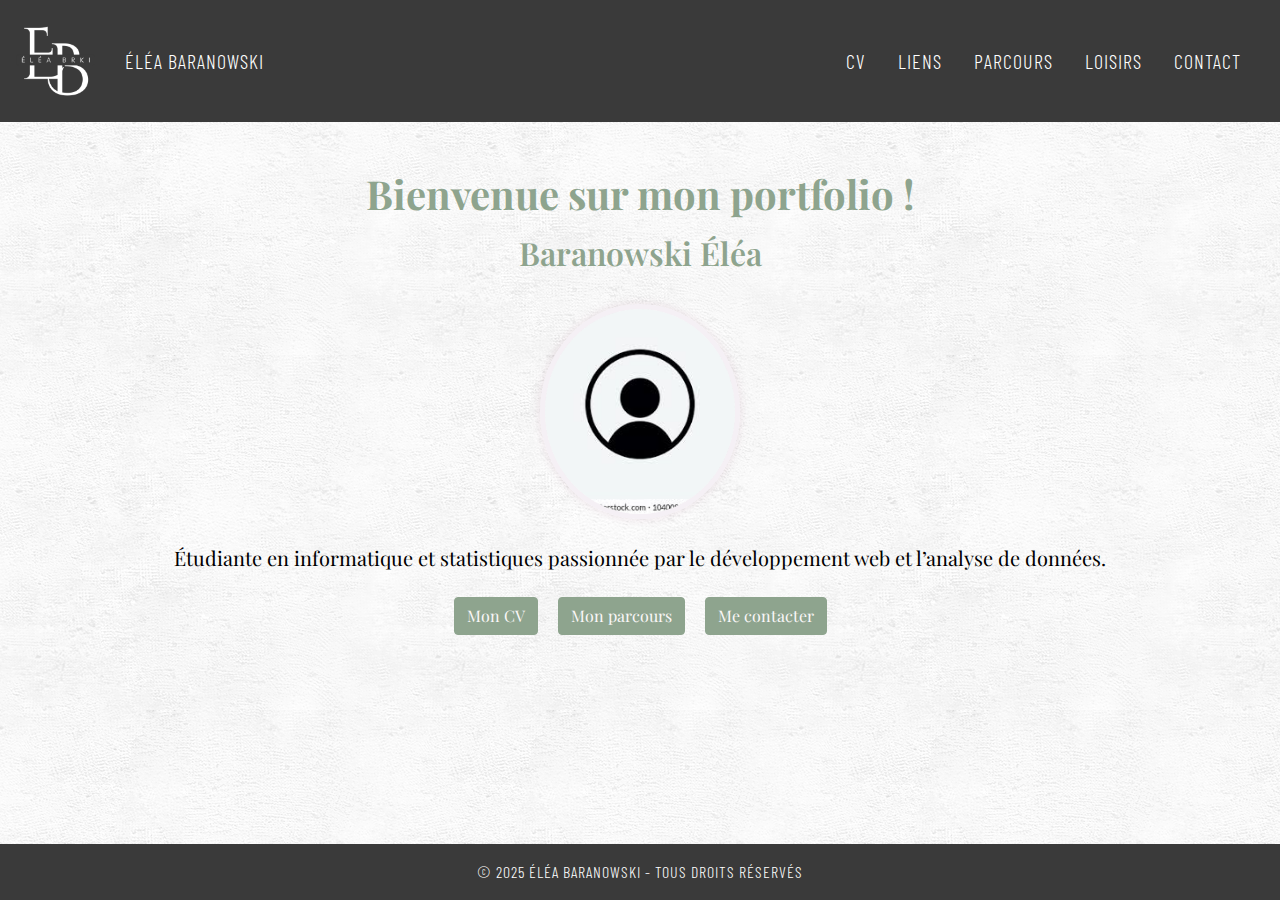
<file: index.html>
<!DOCTYPE html>
<html lang="en">

<head>
    <meta charset="UTF-8">
    <meta name="viewport" content="width=device-width, initial-scale=1.0">
    <title>Éléa Baranowski</title>
    <link rel="stylesheet" href="https://cdn.jsdelivr.net/npm/bootstrap@4.3.1/dist/css/bootstrap.min.css" integrity="sha384-ggOyR0iXCbMQv3Xipma34MD+dH/1fQ784/j6cY/iJTQUOhcWr7x9JvoRxT2MZw1T" crossorigin="anonymous">
    <link href="https://fonts.googleapis.com/css2?family=Barlow+Condensed:wght@300;400&display=swap" rel="stylesheet">
    <link href="https://fonts.googleapis.com/css2?family=Playfair+Display&family=Nunito&display=swap" rel="stylesheet">
    <link rel="stylesheet" href="css/style.css">
</head>

<body>
    <header>
        <nav class="navbar navbar-expand-sm py-3">
            <div class="container-fluid">
                <a class="navbar-brand d-flex align-items-center" href="index.html">
                    <img src="images/2.png" alt="Logo Éléa" style="height: 80px; margin-right: 30px;">
                    <span>Éléa Baranowski</span>
                </a>
                <button class="navbar-toggler" type="button" data-toggle="collapse" data-target="#navbarContent">
                    <span class="navbar-toggler-icon"></span>
                </button>
                <div id="navbarContent" class="collapse navbar-collapse">
                    <ul class="navbar-nav ml-auto">
                        <li class="nav-item"><a class="nav-link navbar-brand d-flex align-items-center" href="cv.html">CV</a></li>
                        <li class="nav-item"><a class="nav-link navbar-brand d-flex align-items-center" href="liens.html">Liens</a></li>
                        <li class="nav-item"><a class="nav-link navbar-brand d-flex align-items-center" href="parcours.html">Parcours</a></li>
                        <li class="nav-item"><a class="nav-link navbar-brand d-flex align-items-center" href="loisirs.html">Loisirs</a></li>
                        <li class="nav-item"><a class="nav-link navbar-brand d-flex align-items-center" href="contact.html">Contact</a></li>
                    </ul>
                </div>
            </div>
        </nav>
    </header>

    <main>
        <div class="container-fluid mt-5 text-center">
            <h1>Bienvenue sur mon portfolio !</h1>
            <h2 class="mt-3">Baranowski Éléa</h2>
            <img src="images/avatar.jpg" alt="Photo de Éléa" class="img-fluid rounded-circle my-4" style="max-width: 200px;">
            <p class="lead">Étudiante en informatique et statistiques passionnée par le développement web et l’analyse de données.</p>

            <div class="mt-4">
                <a href="cv.html" class="btn btn-primary mx-2">Mon CV</a>
                <a href="parcours.html" class="btn btn-primary mx-2">Mon parcours</a>
                <a href="contact.html" class="btn btn-primary mx-2">Me contacter</a>
            </div>
        </div>
    </main>

    <footer class="text-white text-center py-3">
        &copy; 2025 Éléa Baranowski - Tous droits réservés
    </footer>

    <script src="https://code.jquery.com/jquery-3.3.1.slim.min.js" integrity="sha384-q8i/X+965DzO0rT7abK41JStQIAqVgRVzpbzo5smXKp4YfRvH+8abtTE1Pi6jizo" crossorigin="anonymous"></script>
    <script src="https://cdn.jsdelivr.net/npm/popper.js@1.14.7/dist/umd/popper.min.js" integrity="sha384-UO2eT0CpHqdSJQ6hJty5KVphtPhzWj9WO1clHTMGa3JDZwrnQq4sF86dIHNDz0W1" crossorigin="anonymous"></script>
    <script src="https://cdn.jsdelivr.net/npm/bootstrap@4.3.1/dist/js/bootstrap.min.js" integrity="sha384-JjSmVgyd0p3pXB1rRibZUAYoIIy6OrQ6VrjIEaFf/nJGzIxFDsf4x0xIM+B07jRM" crossorigin="anonymous"></script>
</body>
</html>
</file>
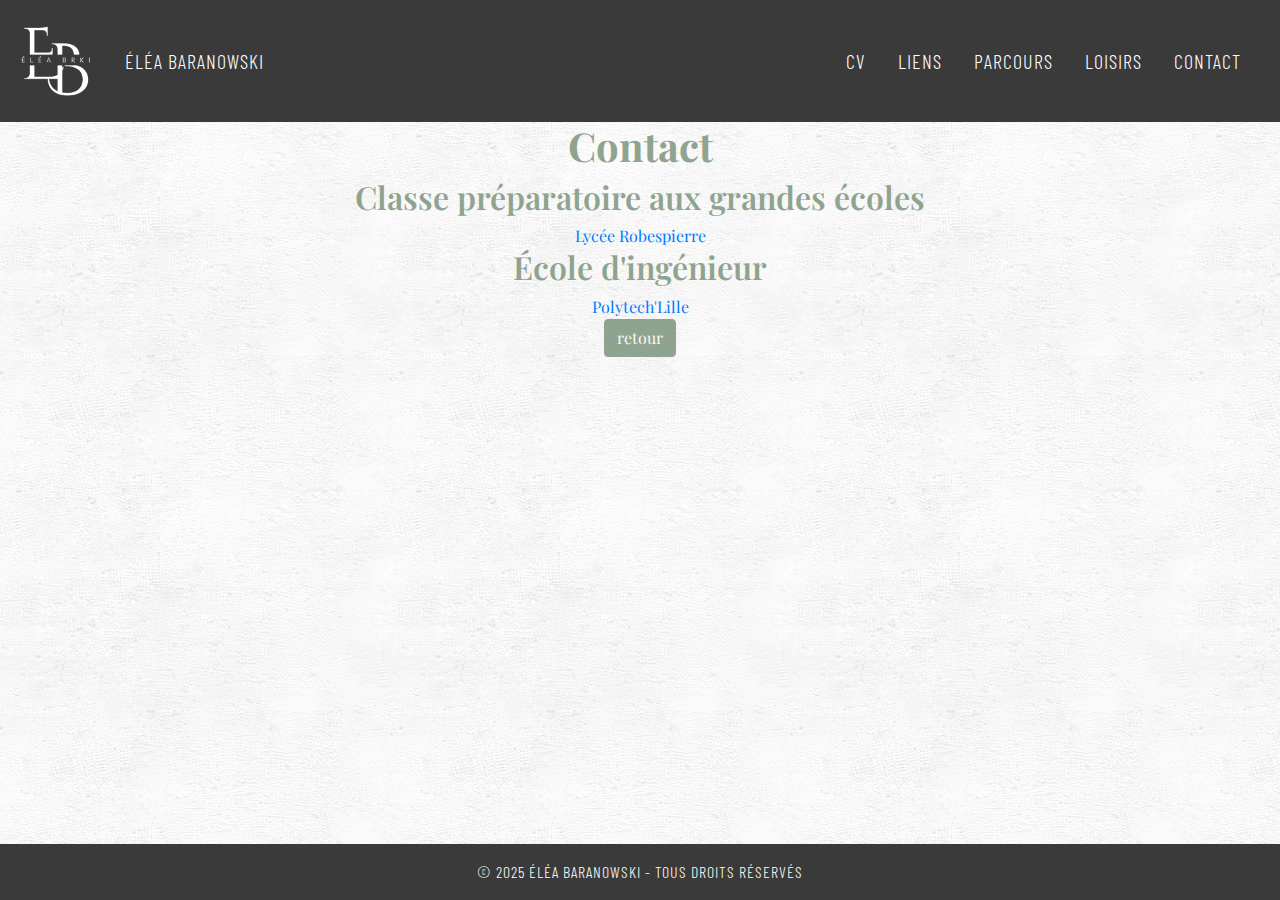
<file: contact.html>
<!DOCTYPE html>
<html lang="en">

<head>
    <meta charset="UTF-8">
    <meta name="viewport" content="width=device-width, initial-scale=1.0">
    <title>Éléa Baranowski</title>
    <link rel="stylesheet" href="https://cdn.jsdelivr.net/npm/bootstrap@4.3.1/dist/css/bootstrap.min.css" integrity="sha384-ggOyR0iXCbMQv3Xipma34MD+dH/1fQ784/j6cY/iJTQUOhcWr7x9JvoRxT2MZw1T" crossorigin="anonymous">
    <link href="https://fonts.googleapis.com/css2?family=Barlow+Condensed:wght@300;400&display=swap" rel="stylesheet">
    <link href="https://fonts.googleapis.com/css2?family=Playfair+Display&family=Nunito&display=swap" rel="stylesheet">
    <link rel="stylesheet" href="css/style.css">
</head>

<body>
    <header>
        <nav class="navbar navbar-expand-sm py-3">
            <div class="container-fluid">
                <a class="navbar-brand d-flex align-items-center" href="index.html">
                    <img src="images/2.png" alt="Logo Éléa" style="height: 80px; margin-right: 30px;">
                    <span>Éléa Baranowski</span>
                </a>
                <button class="navbar-toggler" type="button" data-toggle="collapse" data-target="#navbarContent">
                    <span class="navbar-toggler-icon"></span>
                </button>
                <div id="navbarContent" class="collapse navbar-collapse">
                    <ul class="navbar-nav ml-auto">
                        <li class="nav-item"><a class="nav-link navbar-brand d-flex align-items-center" href="cv.html">CV</a></li>
                        <li class="nav-item"><a class="nav-link navbar-brand d-flex align-items-center" href="liens.html">Liens</a></li>
                        <li class="nav-item"><a class="nav-link navbar-brand d-flex align-items-center" href="parcours.html">Parcours</a></li>
                        <li class="nav-item"><a class="nav-link navbar-brand d-flex align-items-center" href="loisirs.html">Loisirs</a></li>
                        <li class="nav-item"><a class="nav-link navbar-brand d-flex align-items-center" href="contact.html">Contact</a></li>
                    </ul>
                </div>
            </div>
        </nav>
    </header>
    <main>
        <div class="row">
            <div class="col text-center">
                <h1>Contact</h1>
            </div>
        </div>
        <div class="row">
            <div class="col text-center">
                <h2 class ="text-center"> Classe préparatoire aux grandes écoles</h2>
                <a href="http://www.cpge.lycee-robespierre.fr/">Lycée Robespierre</a>
            </div>
        </div>
        <div class="row">
            <div class="col text-center">
                <h2 class ="text-center">École d'ingénieur</h2>
                <a href="https://www.polytech-lille.fr/">Polytech'Lille</a>
            </div>
        </div>
        <center>
            <a href="index.html" class="btn btn-primary mx-2">retour</a>
        </center>
    </main>

    <footer class="text-white text-center py-3">
        &copy; 2025 Éléa Baranowski - Tous droits réservés
    </footer>

    <script src="https://code.jquery.com/jquery-3.3.1.slim.min.js" integrity="sha384-q8i/X+965DzO0rT7abK41JStQIAqVgRVzpbzo5smXKp4YfRvH+8abtTE1Pi6jizo" crossorigin="anonymous"></script>
    <script src="https://cdn.jsdelivr.net/npm/popper.js@1.14.7/dist/umd/popper.min.js" integrity="sha384-UO2eT0CpHqdSJQ6hJty5KVphtPhzWj9WO1clHTMGa3JDZwrnQq4sF86dIHNDz0W1" crossorigin="anonymous"></script>
    <script src="https://cdn.jsdelivr.net/npm/bootstrap@4.3.1/dist/js/bootstrap.min.js" integrity="sha384-JjSmVgyd0p3pXB1rRibZUAYoIIy6OrQ6VrjIEaFf/nJGzIxFDsf4x0xIM+B07jRM" crossorigin="anonymous"></script>
</body>
</html>
</file>
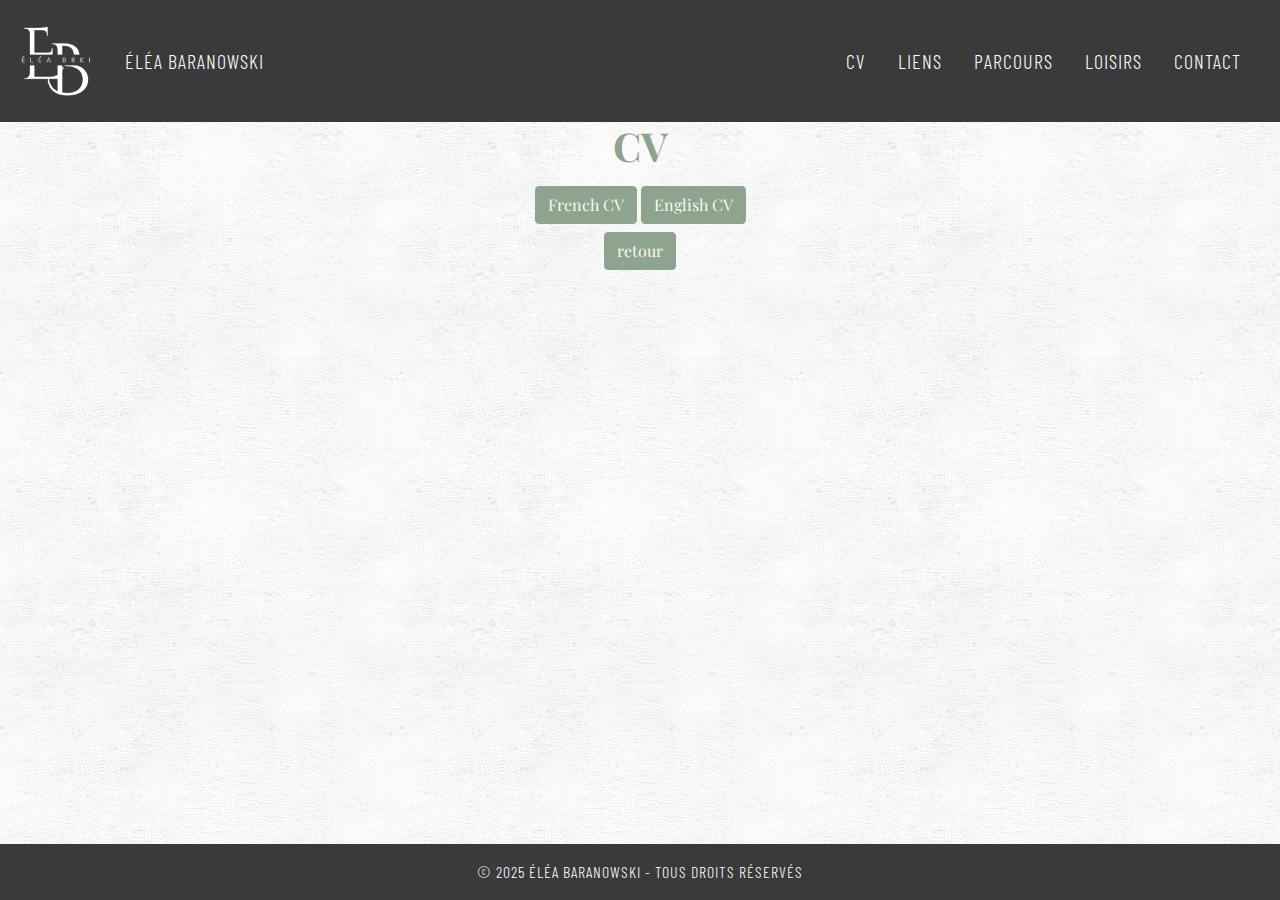
<file: cv.html>
<!DOCTYPE html>
<html lang="en">

<head>
    <meta charset="UTF-8">
    <meta name="viewport" content="width=device-width, initial-scale=1.0">
    <title>Éléa Baranowski</title>
    <link rel="stylesheet" href="https://cdn.jsdelivr.net/npm/bootstrap@4.3.1/dist/css/bootstrap.min.css" integrity="sha384-ggOyR0iXCbMQv3Xipma34MD+dH/1fQ784/j6cY/iJTQUOhcWr7x9JvoRxT2MZw1T" crossorigin="anonymous">
    <link href="https://fonts.googleapis.com/css2?family=Barlow+Condensed:wght@300;400&display=swap" rel="stylesheet">
    <link href="https://fonts.googleapis.com/css2?family=Playfair+Display&family=Nunito&display=swap" rel="stylesheet">
    <link rel="stylesheet" href="css/style.css">
</head>

<body>
    <header>
        <nav class="navbar navbar-expand-sm py-3">
            <div class="container-fluid">
                <a class="navbar-brand d-flex align-items-center" href="index.html">
                    <img src="images/2.png" alt="Logo Éléa" style="height: 80px; margin-right: 30px;">
                    <span>Éléa Baranowski</span>
                </a>
                <button class="navbar-toggler" type="button" data-toggle="collapse" data-target="#navbarContent">
                    <span class="navbar-toggler-icon"></span>
                </button>
                <div id="navbarContent" class="collapse navbar-collapse">
                    <ul class="navbar-nav ml-auto">
                        <li class="nav-item"><a class="nav-link navbar-brand d-flex align-items-center" href="cv.html">CV</a></li>
                        <li class="nav-item"><a class="nav-link navbar-brand d-flex align-items-center" href="liens.html">Liens</a></li>
                        <li class="nav-item"><a class="nav-link navbar-brand d-flex align-items-center" href="parcours.html">Parcours</a></li>
                        <li class="nav-item"><a class="nav-link navbar-brand d-flex align-items-center" href="loisirs.html">Loisirs</a></li>
                        <li class="nav-item"><a class="nav-link navbar-brand d-flex align-items-center" href="contact.html">Contact</a></li>
                    </ul>
                </div>
            </div>
        </nav>
    </header>
    <main>
        <div class="row">
            <div class="col-md-6 offset-md-3 text-center">
                <h1 class="mb-3">CV</h1>
                <button class="btn btn-primary mb-2" onclick="showFrenchCV()">French CV</button>
                <button class="btn btn-primary mb-2" onclick="showEnglishCV()">English CV</button>
            </div>
        </div>
        <center>
            <a href="index.html" class="btn btn-primary mx-2">retour</a>
        </center>
    </main>
    <footer class="text-white text-center py-3">
        &copy; 2025 Éléa Baranowski - Tous droits réservés
    </footer>

    <script src="https://code.jquery.com/jquery-3.3.1.slim.min.js" integrity="sha384-q8i/X+965DzO0rT7abK41JStQIAqVgRVzpbzo5smXKp4YfRvH+8abtTE1Pi6jizo" crossorigin="anonymous"></script>
    <script src="https://cdn.jsdelivr.net/npm/popper.js@1.14.7/dist/umd/popper.min.js" integrity="sha384-UO2eT0CpHqdSJQ6hJty5KVphtPhzWj9WO1clHTMGa3JDZwrnQq4sF86dIHNDz0W1" crossorigin="anonymous"></script>
    <script src="https://cdn.jsdelivr.net/npm/bootstrap@4.3.1/dist/js/bootstrap.min.js" integrity="sha384-JjSmVgyd0p3pXB1rRibZUAYoIIy6OrQ6VrjIEaFf/nJGzIxFDsf4x0xIM+B07jRM" crossorigin="anonymous"></script>
</body>
</html>
</file>
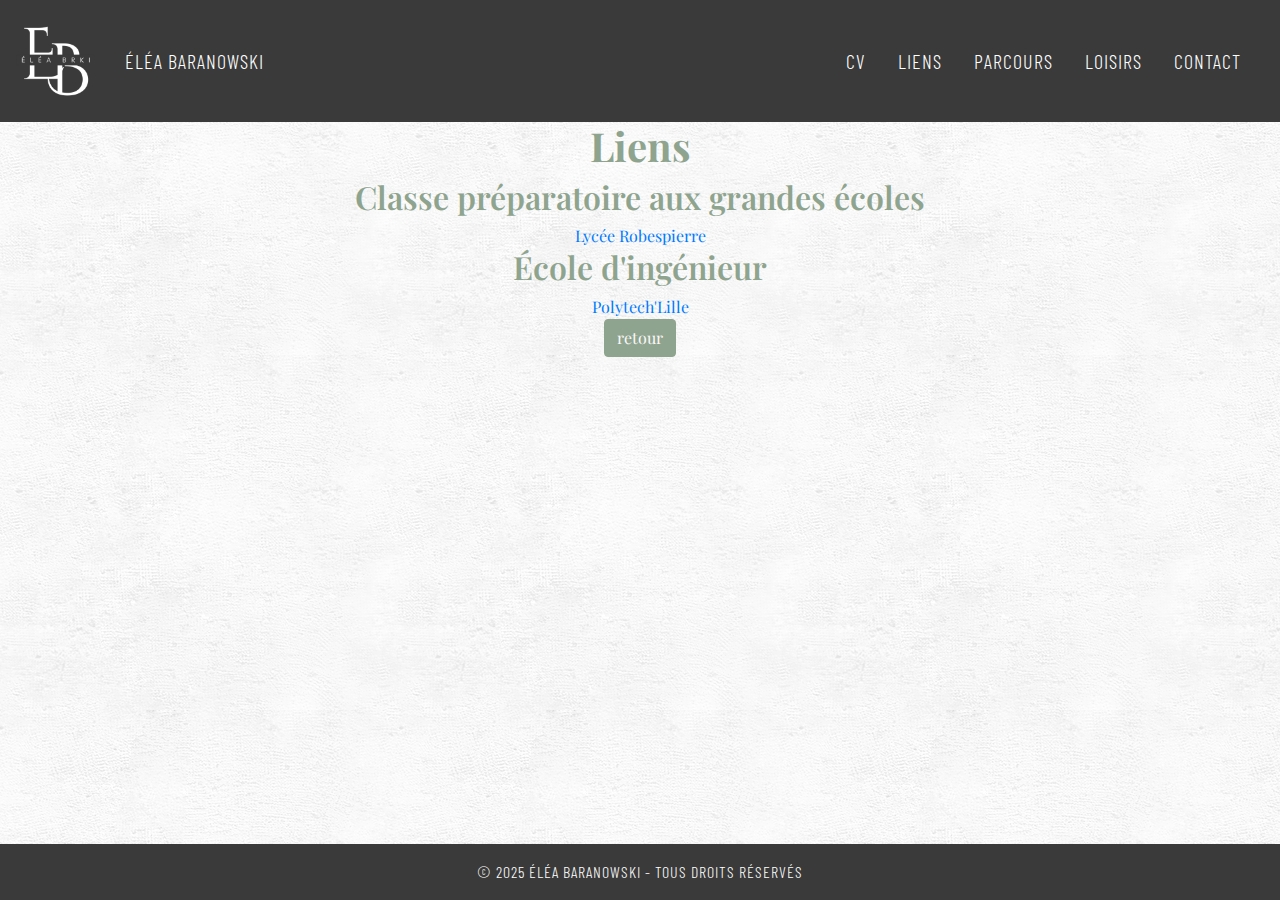
<file: liens.html>
<!DOCTYPE html>
<html lang="en">

<head>
    <meta charset="UTF-8">
    <meta name="viewport" content="width=device-width, initial-scale=1.0">
    <title>Éléa Baranowski</title>
    <link rel="stylesheet" href="https://cdn.jsdelivr.net/npm/bootstrap@4.3.1/dist/css/bootstrap.min.css" integrity="sha384-ggOyR0iXCbMQv3Xipma34MD+dH/1fQ784/j6cY/iJTQUOhcWr7x9JvoRxT2MZw1T" crossorigin="anonymous">
    <link href="https://fonts.googleapis.com/css2?family=Barlow+Condensed:wght@300;400&display=swap" rel="stylesheet">
    <link href="https://fonts.googleapis.com/css2?family=Playfair+Display&family=Nunito&display=swap" rel="stylesheet">
    <link rel="stylesheet" href="css/style.css">
</head>

<body>
    <header>
        <nav class="navbar navbar-expand-sm py-3">
            <div class="container-fluid">
                <a class="navbar-brand d-flex align-items-center" href="index.html">
                    <img src="images/2.png" alt="Logo Éléa" style="height: 80px; margin-right: 30px;">
                    <span>Éléa Baranowski</span>
                </a>
                <button class="navbar-toggler" type="button" data-toggle="collapse" data-target="#navbarContent">
                    <span class="navbar-toggler-icon"></span>
                </button>
                <div id="navbarContent" class="collapse navbar-collapse">
                    <ul class="navbar-nav ml-auto">
                        <li class="nav-item"><a class="nav-link navbar-brand d-flex align-items-center" href="cv.html">CV</a></li>
                        <li class="nav-item"><a class="nav-link navbar-brand d-flex align-items-center" href="liens.html">Liens</a></li>
                        <li class="nav-item"><a class="nav-link navbar-brand d-flex align-items-center" href="parcours.html">Parcours</a></li>
                        <li class="nav-item"><a class="nav-link navbar-brand d-flex align-items-center" href="loisirs.html">Loisirs</a></li>
                        <li class="nav-item"><a class="nav-link navbar-brand d-flex align-items-center" href="contact.html">Contact</a></li>
                    </ul>
                </div>
            </div>
        </nav>
    </header>
    <main>
        <div class="row">
            <div class="col text-center">
                <h1>Liens</h1>
            </div>
        </div>
        <div class="row">
            <div class="col text-center">
                <h2 class ="text-center"> Classe préparatoire aux grandes écoles</h2>
                <a href="http://www.cpge.lycee-robespierre.fr/">Lycée Robespierre</a>
            </div>
        </div>
        <div class="row">
            <div class="col text-center">
                <h2 class ="text-center">École d'ingénieur</h2>
                <a href="https://www.polytech-lille.fr/">Polytech'Lille</a>
            </div>
        </div>
        <center>
            <a href="index.html" class="btn btn-primary mx-2">retour</a>
        </center>
    </main>

    <footer class="text-white text-center py-3">
        &copy; 2025 Éléa Baranowski - Tous droits réservés
    </footer>

    <script src="https://code.jquery.com/jquery-3.3.1.slim.min.js" integrity="sha384-q8i/X+965DzO0rT7abK41JStQIAqVgRVzpbzo5smXKp4YfRvH+8abtTE1Pi6jizo" crossorigin="anonymous"></script>
    <script src="https://cdn.jsdelivr.net/npm/popper.js@1.14.7/dist/umd/popper.min.js" integrity="sha384-UO2eT0CpHqdSJQ6hJty5KVphtPhzWj9WO1clHTMGa3JDZwrnQq4sF86dIHNDz0W1" crossorigin="anonymous"></script>
    <script src="https://cdn.jsdelivr.net/npm/bootstrap@4.3.1/dist/js/bootstrap.min.js" integrity="sha384-JjSmVgyd0p3pXB1rRibZUAYoIIy6OrQ6VrjIEaFf/nJGzIxFDsf4x0xIM+B07jRM" crossorigin="anonymous"></script>
</body>
</html>
</file>
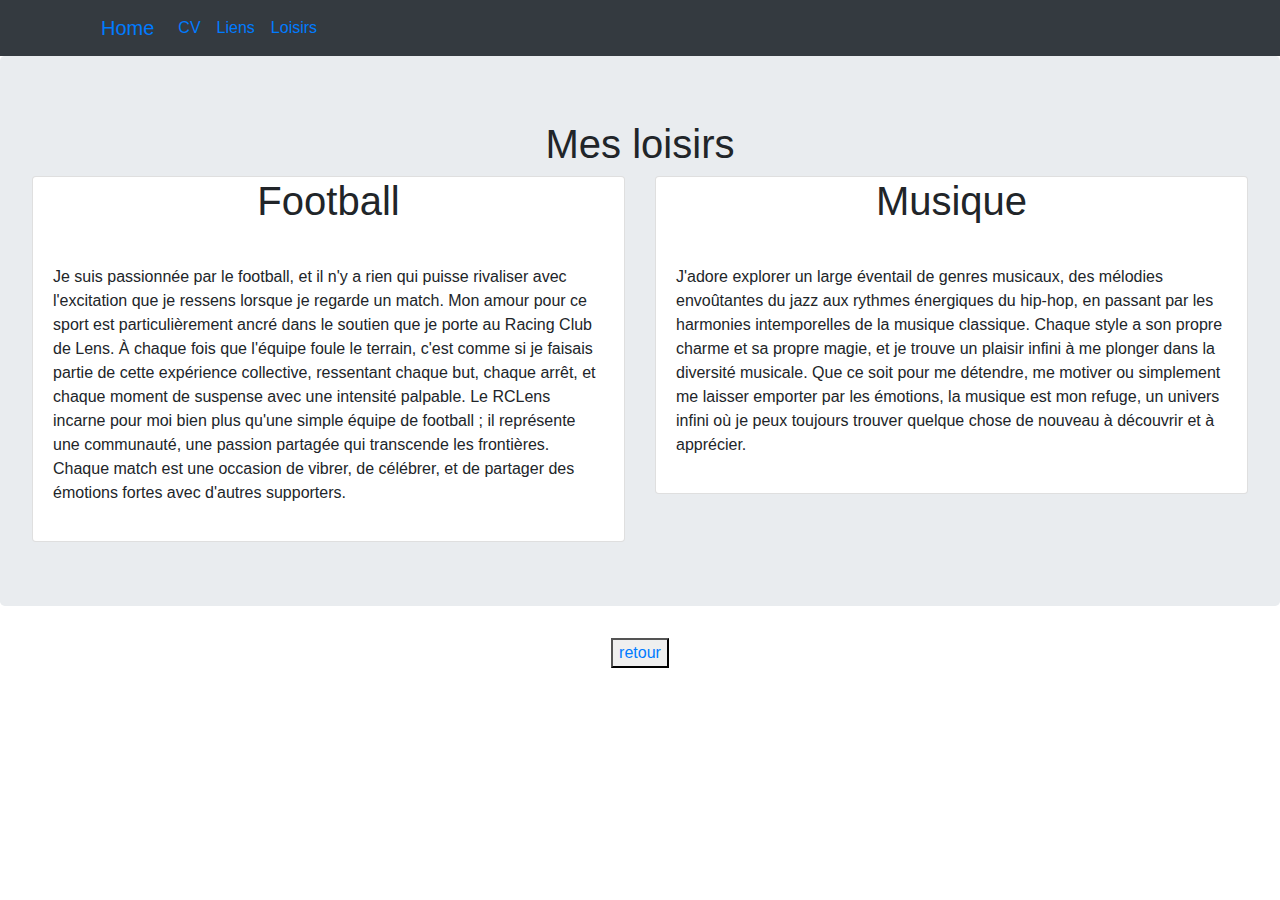
<file: loisirs.html>
<!DOCTYPE html>
<html lang="en">
<head>
    <meta charset="UTF-8">
    <meta name="viewport" content="width=device-width, initial-scale=1.0">
    <title>Mon site</title>
    <link rel="stylesheet" href="https://cdn.jsdelivr.net/npm/bootstrap@4.3.1/dist/css/bootstrap.min.css" integrity="sha384-ggOyR0iXCbMQv3Xipma34MD+dH/1fQ784/j6cY/iJTQUOhcWr7x9JvoRxT2MZw1T" crossorigin="anonymous">
    <style>
    html {
        font-family: sans-serif;
    }
    p {

    }
    </style>
</head>
<body>
    <div class="bg-dark">
        <div class="container">
            <header>
                <nav class="col navbar navbar-expand">
                    <a class="navbar-brand" href="index.html">Home</a>
                    <button class="navbar-toggler" type="button" data-toggle="collapse" data-target="#navbarContent">
                    <span class="navbar-toggler-icon"></span>
                     </button>
                     <div id="navbarContent" class="collapse navbar-collapse">
                        <ul class="navbar-nav">
                            <li class="nav-item">
                                <a class="nav-link" href="cv.html">CV</a>
                            </li>
                            <li class="nav-item">
                                <a class="nav-link" href="liens.html">Liens</a>
                            </li>
                            <li class="nav-item active">
                                <a class="nav-link" href="loisirs.html">Loisirs</a>
                            </li>
                        </ul>
                     </div>
                </nav>
            </header>
        </div>
    </div>
    <div class="jumbotron">
        <div class="row">
            <div class="col text-center">
                <h1>Mes loisirs</h1>
            </div>
        </div>
        <div class="row">
            <div class="col">
                <div class="card">
                    <div class="card-title text-center">
                        <h1>Football</h1>
                    </div>
                    <div class="card-body">
                        <p>Je suis passionnée par le football, et il n'y a rien qui puisse rivaliser avec l'excitation que je ressens lorsque je regarde un match. Mon amour pour ce sport est particulièrement ancré dans le soutien que je porte au Racing Club de Lens. À chaque fois que l'équipe foule le terrain, c'est comme si je faisais partie de cette expérience collective, ressentant chaque but, chaque arrêt, et chaque moment de suspense avec une intensité palpable. Le RCLens incarne pour moi bien plus qu'une simple équipe de football ; il représente une communauté, une passion partagée qui transcende les frontières. Chaque match est une occasion de vibrer, de célébrer, et de partager des émotions fortes avec d'autres supporters.</p>
                    </div>
                </div>
            </div>
            <div class="col">
                <div class="card">
                    <div class="card-title text-center">
                        <h1>Musique</h1>
                    </div>
                    <div class="card-body">
                        <p>J'adore explorer un large éventail de genres musicaux, des mélodies envoûtantes du jazz aux rythmes énergiques du hip-hop, en passant par les harmonies intemporelles de la musique classique. Chaque style a son propre charme et sa propre magie, et je trouve un plaisir infini à me plonger dans la diversité musicale. Que ce soit pour me détendre, me motiver ou simplement me laisser emporter par les émotions, la musique est mon refuge, un univers infini où je peux toujours trouver quelque chose de nouveau à découvrir et à apprécier.</p>
                    </div>
                </div>
            </div>
        </div>
    </div>
    <center>
        <button>
            <a href="index.html">retour</a>
        </button>
    </center>
    <script src="https://code.jquery.com/jquery-3.3.1.slim.min.js" integrity="sha384-q8i/X+965DzO0rT7abK41JStQIAqVgRVzpbzo5smXKp4YfRvH+8abtTE1Pi6jizo" crossorigin="anonymous"></script>
    <script src="https://cdn.jsdelivr.net/npm/popper.js@1.14.7/dist/umd/popper.min.js" integrity="sha384-UO2eT0CpHqdSJQ6hJty5KVphtPhzWj9WO1clHTMGa3JDZwrnQq4sF86dIHNDz0W1" crossorigin="anonymous"></script>
    <script src="https://cdn.jsdelivr.net/npm/bootstrap@4.3.1/dist/js/bootstrap.min.js" integrity="sha384-JjSmVgyd0p3pXB1rRibZUAYoIIy6OrQ6VrjIEaFf/nJGzIxFDsf4x0xIM+B07jRM" crossorigin="anonymous"></script>
</body>
</html>
</file>
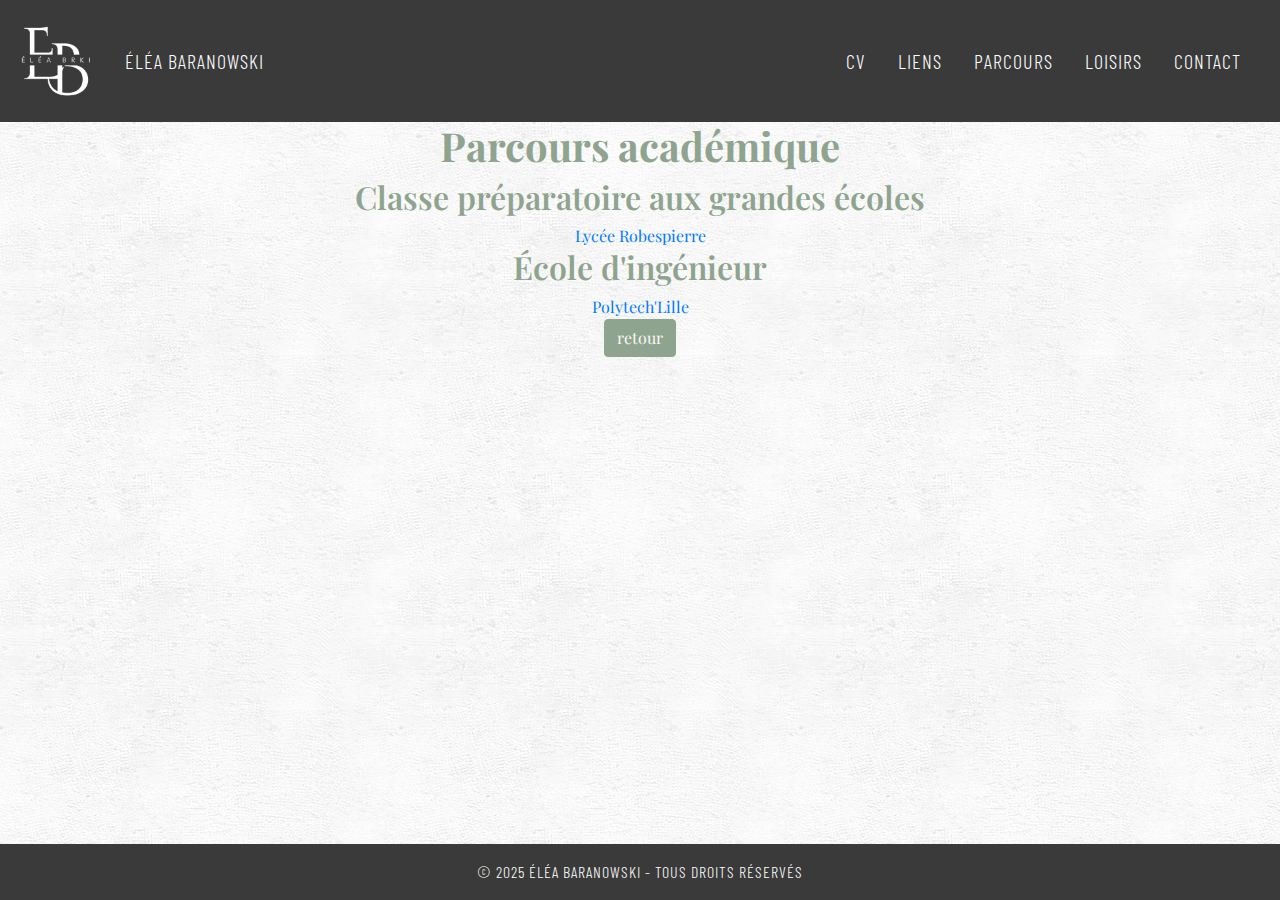
<file: parcours.html>
<!DOCTYPE html>
<html lang="en">

<head>
    <meta charset="UTF-8">
    <meta name="viewport" content="width=device-width, initial-scale=1.0">
    <title>Éléa Baranowski</title>
    <link rel="stylesheet" href="https://cdn.jsdelivr.net/npm/bootstrap@4.3.1/dist/css/bootstrap.min.css" integrity="sha384-ggOyR0iXCbMQv3Xipma34MD+dH/1fQ784/j6cY/iJTQUOhcWr7x9JvoRxT2MZw1T" crossorigin="anonymous">
    <link href="https://fonts.googleapis.com/css2?family=Barlow+Condensed:wght@300;400&display=swap" rel="stylesheet">
    <link href="https://fonts.googleapis.com/css2?family=Playfair+Display&family=Nunito&display=swap" rel="stylesheet">
    <link rel="stylesheet" href="css/style.css">
</head>

<body>
    <header>
        <nav class="navbar navbar-expand-sm py-3">
            <div class="container-fluid">
                <a class="navbar-brand d-flex align-items-center" href="index.html">
                    <img src="images/2.png" alt="Logo Éléa" style="height: 80px; margin-right: 30px;">
                    <span>Éléa Baranowski</span>
                </a>
                <button class="navbar-toggler" type="button" data-toggle="collapse" data-target="#navbarContent">
                    <span class="navbar-toggler-icon"></span>
                </button>
                <div id="navbarContent" class="collapse navbar-collapse">
                    <ul class="navbar-nav ml-auto">
                        <li class="nav-item"><a class="nav-link navbar-brand d-flex align-items-center" href="cv.html">CV</a></li>
                        <li class="nav-item"><a class="nav-link navbar-brand d-flex align-items-center" href="liens.html">Liens</a></li>
                        <li class="nav-item"><a class="nav-link navbar-brand d-flex align-items-center" href="parcours.html">Parcours</a></li>
                        <li class="nav-item"><a class="nav-link navbar-brand d-flex align-items-center" href="loisirs.html">Loisirs</a></li>
                        <li class="nav-item"><a class="nav-link navbar-brand d-flex align-items-center" href="contact.html">Contact</a></li>
                    </ul>
                </div>
            </div>
        </nav>
    </header>
    <main>
        <div class="row">
            <div class="col text-center">
                <h1>Parcours académique</h1>
            </div>
        </div>
        <div class="row">
            <div class="col text-center">
                <h2 class ="text-center"> Classe préparatoire aux grandes écoles</h2>
                <a href="http://www.cpge.lycee-robespierre.fr/">Lycée Robespierre</a>
            </div>
        </div>
        <div class="row">
            <div class="col text-center">
                <h2 class ="text-center">École d'ingénieur</h2>
                <a href="https://www.polytech-lille.fr/">Polytech'Lille</a>
            </div>
        </div>
        <center>
            <a href="index.html" class="btn btn-primary mx-2">retour</a>
        </center>
    </main>

    <footer class="text-white text-center py-3">
        &copy; 2025 Éléa Baranowski - Tous droits réservés
    </footer>

    <script src="https://code.jquery.com/jquery-3.3.1.slim.min.js" integrity="sha384-q8i/X+965DzO0rT7abK41JStQIAqVgRVzpbzo5smXKp4YfRvH+8abtTE1Pi6jizo" crossorigin="anonymous"></script>
    <script src="https://cdn.jsdelivr.net/npm/popper.js@1.14.7/dist/umd/popper.min.js" integrity="sha384-UO2eT0CpHqdSJQ6hJty5KVphtPhzWj9WO1clHTMGa3JDZwrnQq4sF86dIHNDz0W1" crossorigin="anonymous"></script>
    <script src="https://cdn.jsdelivr.net/npm/bootstrap@4.3.1/dist/js/bootstrap.min.js" integrity="sha384-JjSmVgyd0p3pXB1rRibZUAYoIIy6OrQ6VrjIEaFf/nJGzIxFDsf4x0xIM+B07jRM" crossorigin="anonymous"></script>
</body>
</html>
</file>
<file: css/style.css>
html, body {
    height: 100%;
    margin: 0;
    padding: 0;
}

body {
    font-family: 'Playfair Display', sans-serif;
    color: #000000;
    display: flex;
    flex-direction: column;
    background-color: #ffffff;
    background-image: url('../textures/frenchstucco.png');
    background-repeat: repeat;
}

main {
    flex: 1;
}

header,
footer {
    background-color: #3a3a3a;
    color: #ffffff;
    font-family: 'Barlow Condensed', sans-serif;
    text-transform: uppercase;
    font-weight: 300;
    letter-spacing: 1px;
}

h1, h2 {
    font-family: 'Playfair Display', sans-serif;
    color: #8ea48e;
}

h1 {
    font-weight: 700;
}

h2 {
    font-weight: 600;
}

.navbar {
    width: 100%;
    padding: 0.7rem 0;
}

.navbar-brand,
.navbar-nav .nav-link {
    color: #ffffff !important;
    font-family: 'Barlow Condensed', sans-serif;
    text-transform: uppercase;
    font-weight: 300;
    letter-spacing: 1px;
    text-decoration: none;
    transition: color 0.3s ease;
}

.navbar-brand:hover span,
.navbar-nav .nav-link:hover,
.navbar-nav .nav-link:focus {
    color: #9c7cd6 !important;
    text-decoration: none !important;
}

.navbar-toggler-icon {
    background-image: url("data:image/svg+xml;charset=utf8,%3Csvg viewBox='0 0 30 30' xmlns='http://www.w3.org/2000/svg'%3E%3Cpath stroke='%23ffffff' stroke-width='2' stroke-linecap='round' stroke-miterlimit='10' d='M4 7h22M4 15h22M4 23h22'/%3E%3C/svg%3E");
}

/* Boutons */
.btn-primary {
    color: #faf7f8;
    background-color: #8ea48e;
    border-color: #8ea48e;
}

/* Image avatar */
img.rounded-circle {
    border: 5px solid #f5f0f5;
    box-shadow: 0 0 10px rgba(200, 160, 179, 0.3);
}
</file>
